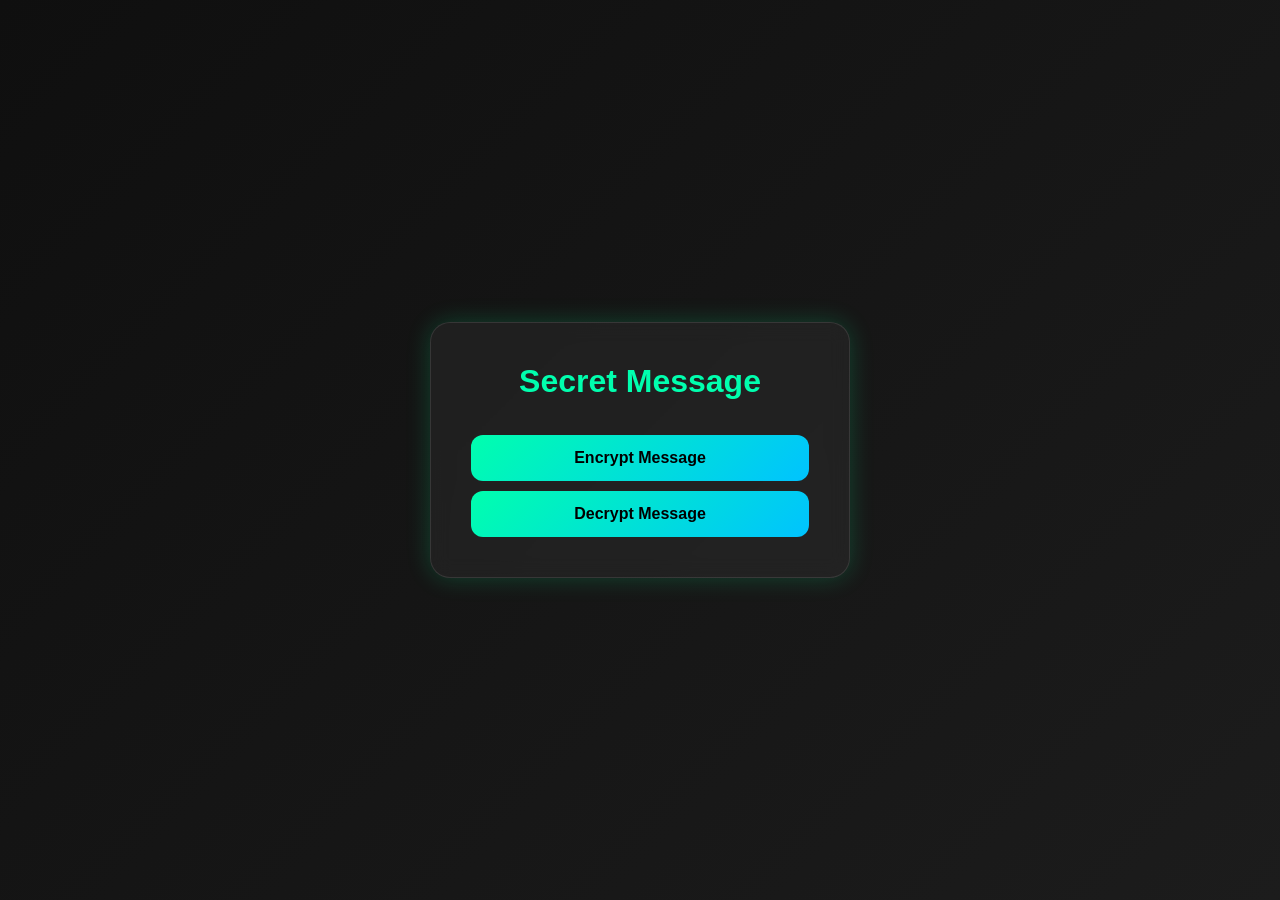
<file: index.html>
<!DOCTYPE html>
<html>

<head>

    <title>Secret Message</title>

    <link rel="stylesheet" href="style.css">

</head>

<body>

    <div class="container">

        <h1>Secret Message</h1>

        <a href="encrypt.html">
            <button>Encrypt Message</button>
        </a>

        <a href="decrypt.html">
            <button>Decrypt Message</button>
        </a>

    </div>

</body>

</html>
</file>
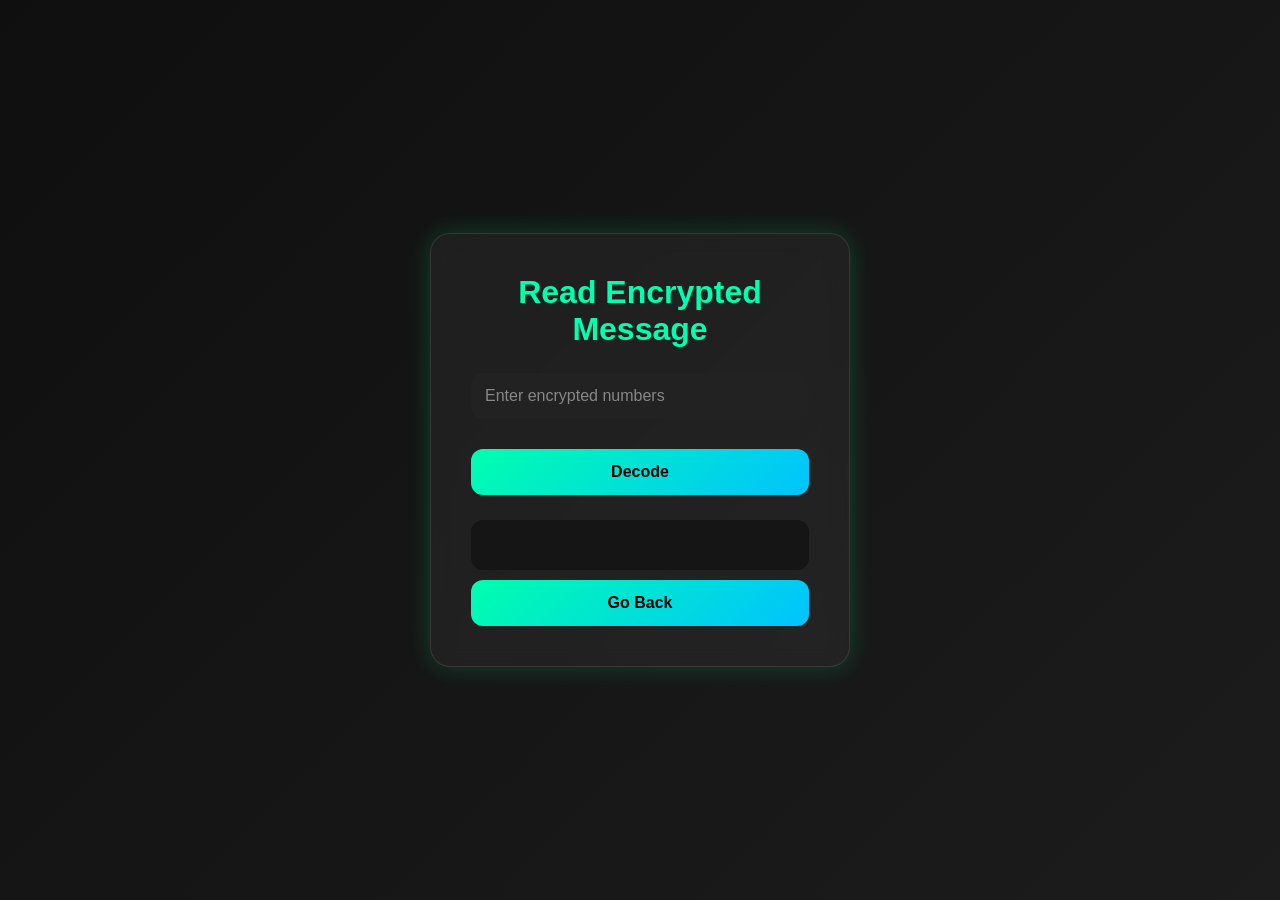
<file: decrypt.html>
<!DOCTYPE html>
<html>

<head>

    <title>Read Encrypted Message</title>

    <link rel="stylesheet" href="style.css">

</head>

<body>

    <div class="container">

        <h1>Read Encrypted Message</h1>

        <input type="text" id="numbers" placeholder="Enter encrypted numbers">

        <button onclick="decryptMessage()">
            Decode
        </button>

        <p id="result"></p>

        <a href="index.html">
            <button>Go Back</button>
        </a>

    </div>

    <script>

        function decryptMessage()
        {
            let numbers = document.getElementById("numbers").value;

            let splitNumbers = numbers.split(" ");

            let text = "";

            for(let i = 0; i < splitNumbers.length; i++)
            {
                text += String.fromCharCode(splitNumbers[i]);
            }

            document.getElementById("result").innerHTML = text;
        }

    </script>

</body>

</html>
</file>
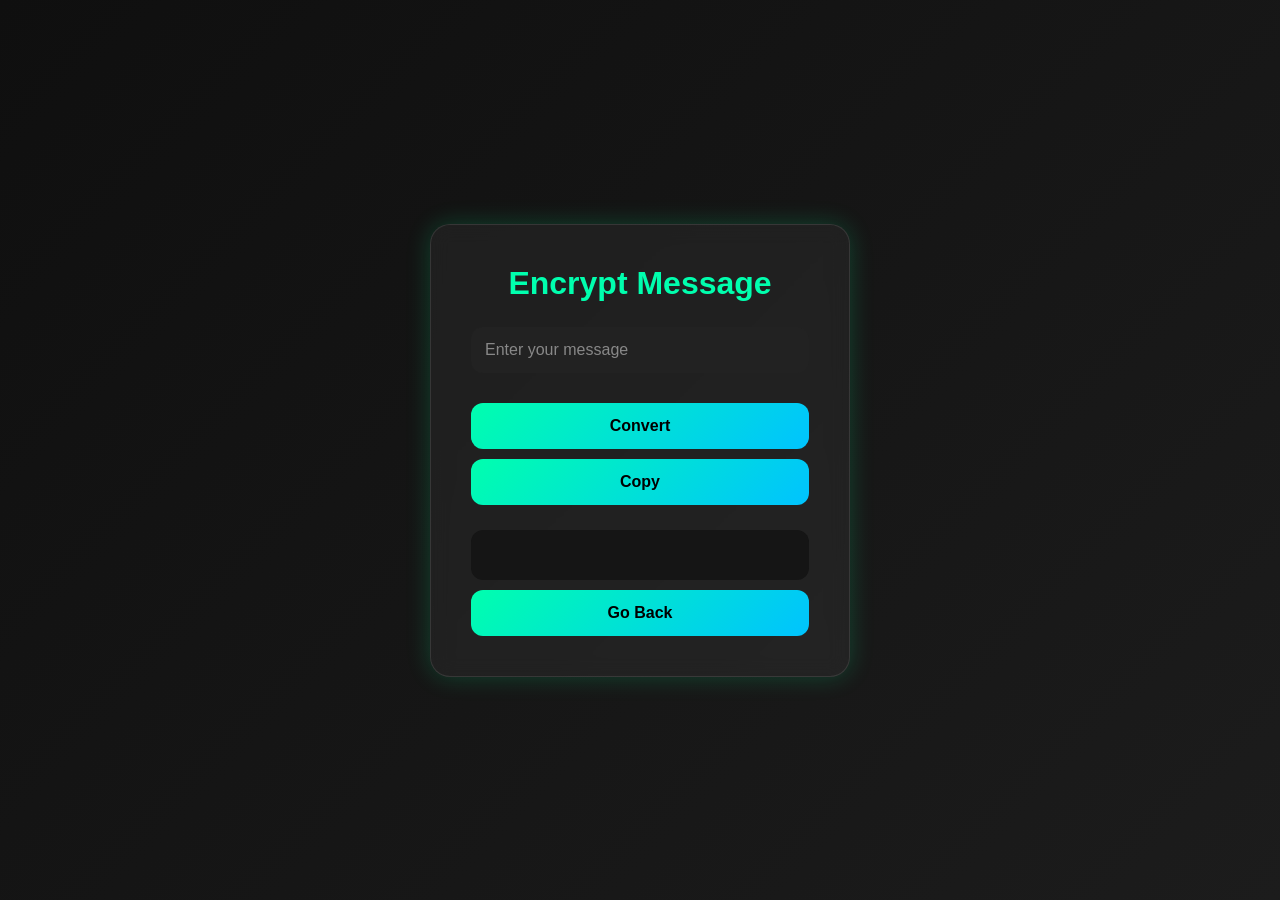
<file: encrypt.html>
<!DOCTYPE html>
<html>

<head>

    <title>Encrypt Message</title>

    <link rel="stylesheet" href="style.css">

</head>

<body>

    <div class="container">

        <h1>Encrypt Message</h1>

        <input type="text" id="message" placeholder="Enter your message">

        <button onclick="encryptMessage()">
            Convert
        </button>

        <button onclick="copyMessage()">
            Copy
        </button>

        <p id="result"></p>

        <a href="index.html">
            <button>Go Back</button>
        </a>

    </div>

    <script>

        function encryptMessage()
        {
            let text = document.getElementById("message").value;

            let encrypted = "";

            for(let i = 0; i < text.length; i++)
            {
                encrypted += text.charCodeAt(i) + " ";
            }

            document.getElementById("result").innerHTML = encrypted;
        }

        function copyMessage()
        {
            let text = document.getElementById("result").innerText;

            navigator.clipboard.writeText(text);

            alert("Encrypted message copied!");
        }

    </script>

</body>

</html>
</file>
<file: style.css>
*{
    margin: 0;
    padding: 0;
    box-sizing: border-box;
}

body{
    background: linear-gradient(135deg, #0f0f0f, #1c1c1c);
    font-family: Arial, sans-serif;
    height: 100vh;
    display: flex;
    justify-content: center;
    align-items: center;
    color: white;
}

.container{
    width: 420px;
    background: rgba(255,255,255,0.05);
    border: 1px solid rgba(255,255,255,0.1);
    backdrop-filter: blur(10px);
    padding: 40px;
    border-radius: 20px;
    box-shadow: 0 0 25px rgba(0,255,150,0.2);
    text-align: center;
}

h1{
    margin-bottom: 25px;
    color: #00ffae;
    font-size: 32px;
}

input{
    width: 100%;
    padding: 14px;
    border: none;
    outline: none;
    border-radius: 12px;
    background-color: #222;
    color: white;
    font-size: 16px;
    margin-bottom: 20px;
}

input::placeholder{
    color: #888;
}

button{
    width: 100%;
    padding: 14px;
    border: none;
    border-radius: 12px;
    background: linear-gradient(135deg, #00ffae, #00c3ff);
    color: black;
    font-size: 16px;
    font-weight: bold;
    cursor: pointer;
    transition: 0.3s;
    margin-top: 10px;
}

button:hover{
    transform: scale(1.03);
    box-shadow: 0 0 20px rgba(0,255,174,0.5);
}

p{
    margin-top: 25px;
    background-color: #151515;
    padding: 15px;
    border-radius: 12px;
    color: #00ffae;
    word-wrap: break-word;
    min-height: 50px;
    font-size: 17px;
}

a{
    text-decoration: none;
}
</file>
